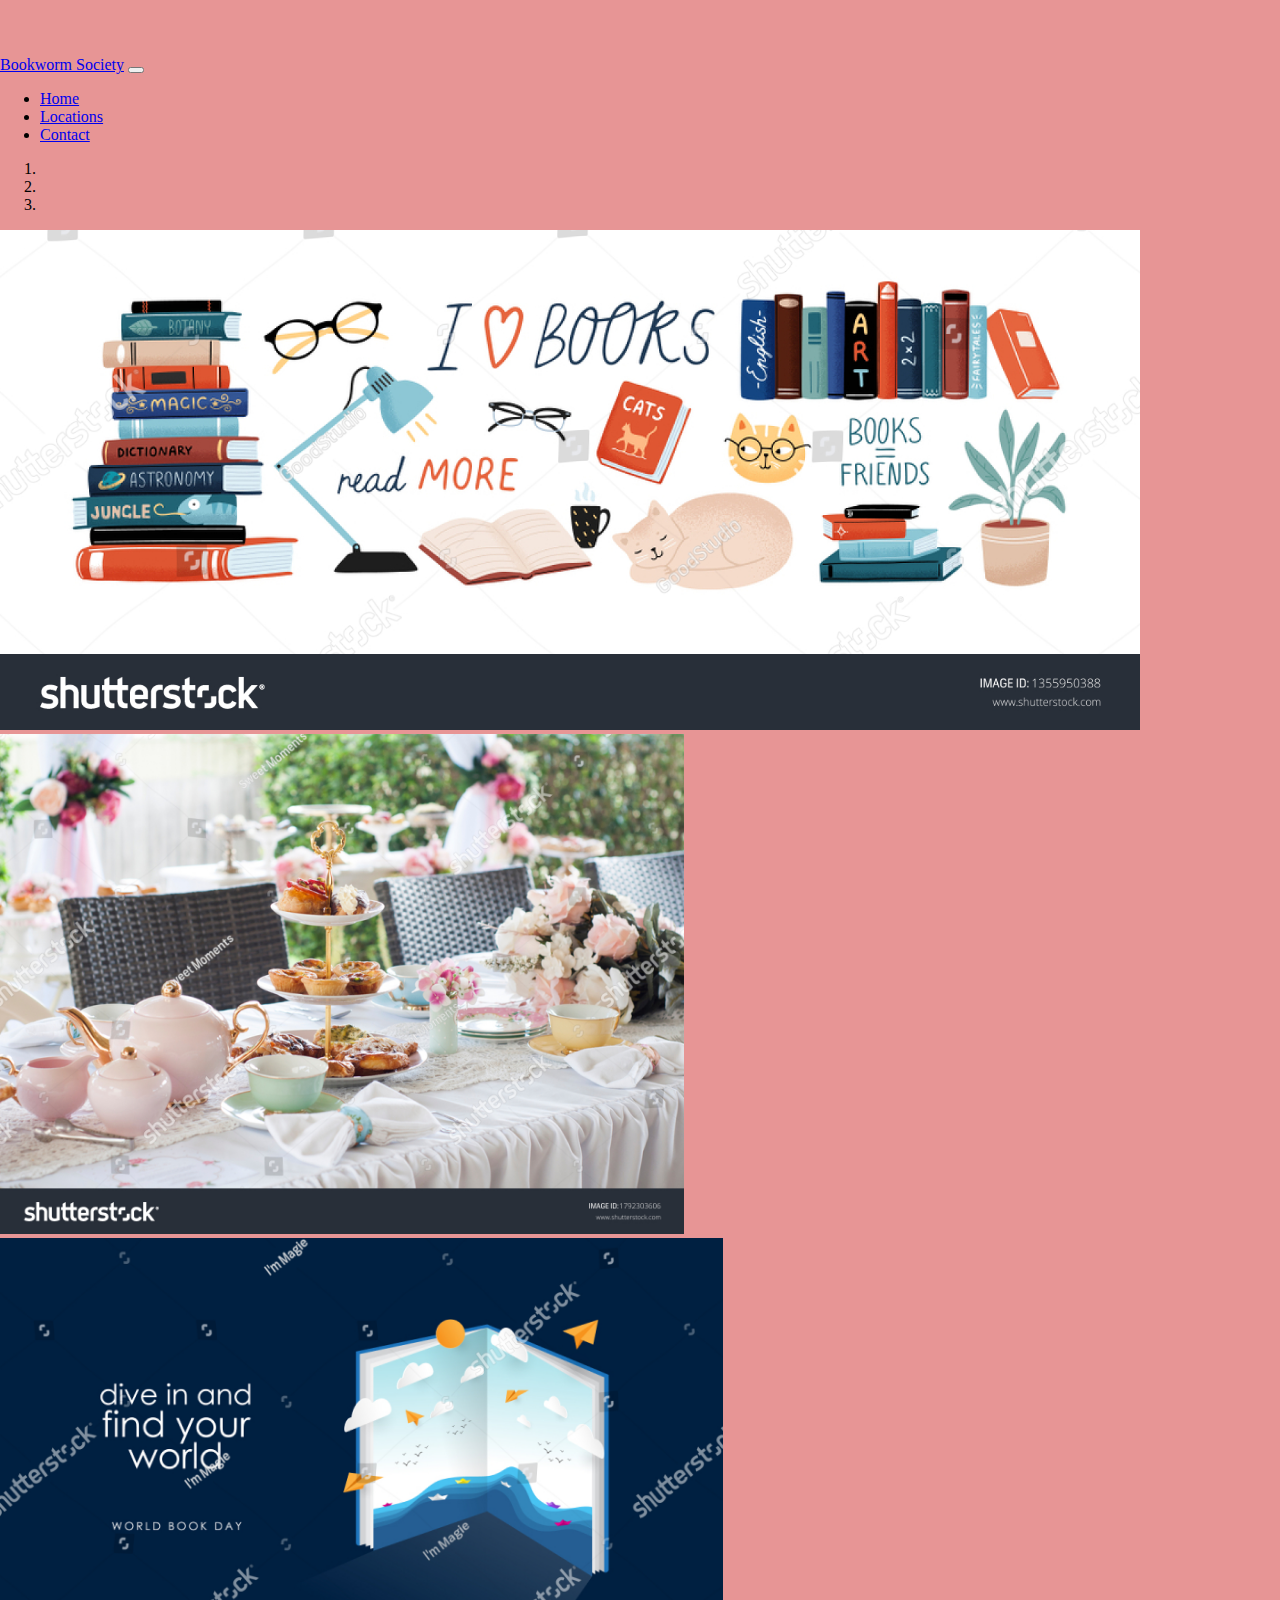
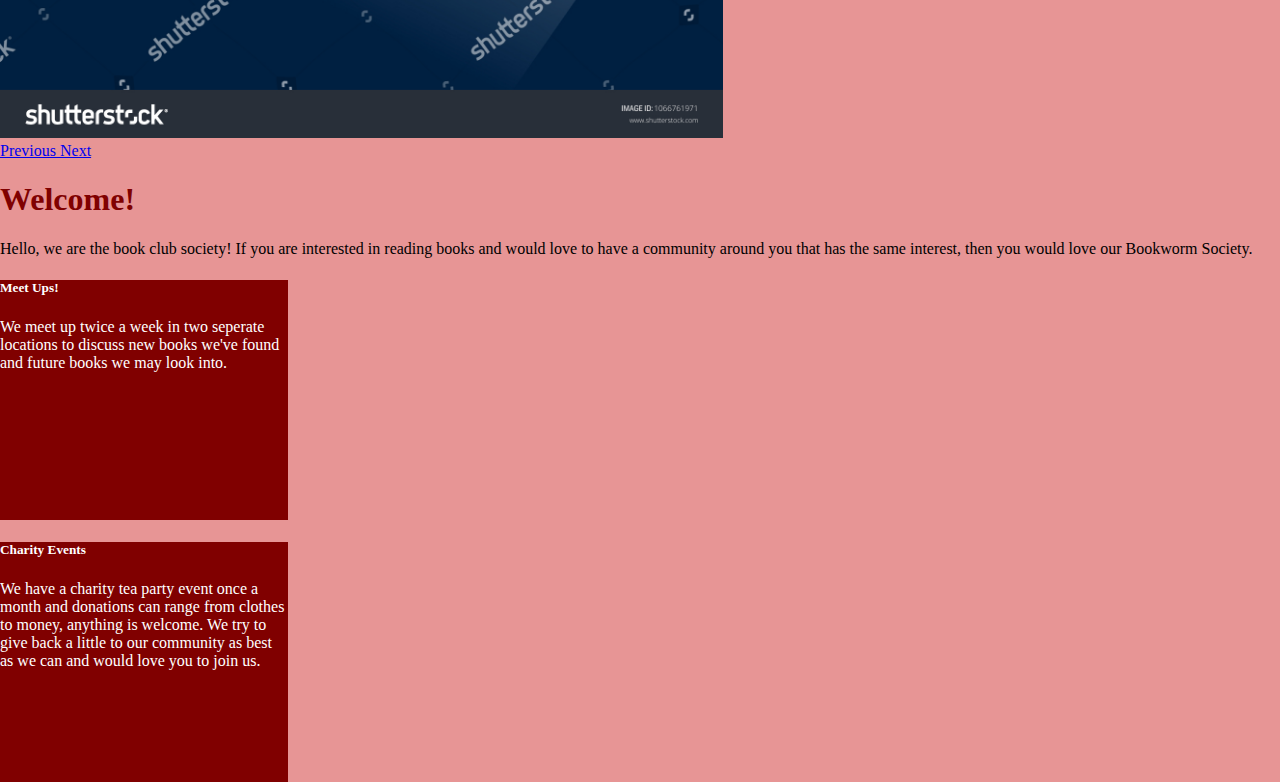
<file: index.html>
<!DOCTYPE html>
<html lang="en">

<head>
    <meta charset="UTF-8">
    <meta name="viewport" content="width=device-width, initial-scale=1.0">
    <title>Home Page</title>
    <link rel="stylesheet" href="assets/css/style.css" />
    <link href="https://cdn.jsdelivr.net/npm/bootstrap@5.0.0-beta1/dist/css/bootstrap.min.css" rel="stylesheet"
        integrity="sha384-giJF6kkoqNQ00vy+HMDP7azOuL0xtbfIcaT9wjKHr8RbDVddVHyTfAAsrekwKmP1" crossorigin="anonymous">
</head>

<body>
    <header>
        <nav class="navbar fixed-top navbar-expand-lg navbar-dark bg-dark">
            <div class="container-fluid">
                <a class="navbar-brand" href="index.html">Bookworm Society</a>
                <button class="navbar-toggler" type="button" data-bs-toggle="collapse"
                    data-bs-target="#navbarSupportedContent" aria-controls="navbarSupportedContent"
                    aria-expanded="false" aria-label="Toggle navigation">
                    <span class="navbar-toggler-icon"></span>
                </button>
                <div class="collapse navbar-collapse" id="navbarSupportedContent">
                    <ul class="navbar-nav ms-auto mb-2 mb-lg-0">
                        <li class="nav-item">
                            <a class="nav-link active" aria-current="page" href="index.html">Home</a>
                        </li>
                        <li class="nav-item">
                            <a class="nav-link" aria-current="page" href="location.html">Locations</a>
                        </li>
                        <li class="nav-item">
                            <a class="nav-link" aria-current="page" href="contact.html">Contact</a>
                        </li>
                    </ul>
                </div>
            </div>
        </nav>
    </header>
    <section>
        <!--Carousel-->
        <div class="row">
            <div class="col-12">
                <div id="carouselExampleIndicators" class="carousel slide" data-bs-ride="carousel">
                    <ol class="carousel-indicators">
                        <li data-bs-target="#carouselExampleIndicators" data-bs-slide-to="0" class="active"></li>
                        <li data-bs-target="#carouselExampleIndicators" data-bs-slide-to="1"></li>
                        <li data-bs-target="#carouselExampleIndicators" data-bs-slide-to="2"></li>
                    </ol>
                    <div class="carousel-inner">
                        <div class="carousel-item active">
                            <img src="assets/images/lovebooks.jpg" class="d-block w-100" alt="">
                        </div>
                        <div class="carousel-item">
                            <img src="assets/images/afternoontea.jpg" class="d-block w-100" alt="">
                        </div>
                        <div class="carousel-item">
                            <img src="assets/images/worldbookday.jpg" class="d-block w-100" alt="">
                        </div>
                    </div>
                    <a class="carousel-control-prev" href="#carouselExampleIndicators" role="button"
                        data-bs-slide="prev">
                        <span class="carousel-control-prev-icon" aria-hidden="true"></span>
                        <span class="visually-hidden">Previous</span>
                    </a>
                    <a class="carousel-control-next" href="#carouselExampleIndicators" role="button"
                        data-bs-slide="next">
                        <span class="carousel-control-next-icon" aria-hidden="true"></span>
                        <span class="visually-hidden">Next</span>
                    </a>
                </div>
            </div>
        </div>
        <!--About us-->
        <div class="row">
            <div class="col-12">
                <h1 class="text-center py-3">
                    Welcome!
                </h1>
            </div>
            <div class="row">
                <div class="col-12 w-75 mx-auto">
                    <p class="text-center pb-2 text-white">
                        Hello, we are the book club society! If you are interested in reading books and
                        would love to have a community around you that has the same interest, then you would
                        love our Bookworm Society.
                    </p>
                </div>
            </div>
            <div class="row">
                <div class="col-md-6 col-sm-12 pt-2 pb-5">
                    <div class="card text-center mx-auto" style="width: 18rem; height: 15rem;">
                        <div class="card-body">
                            <h5 class="card-title">Meet Ups!</h5>
                            <p class="card-text">We meet up twice a week in two seperate locations to discuss
                                new books we've found and future books we may look into.</p>
                        </div>
                    </div>
                </div>
                <div class="col-md-6 col-sm-12 pt-2 pb-5">
                    <div class="card text-center mx-auto" style="width: 18rem; height: 15rem;">
                        <div class="card-body">
                            <h5 class="card-title">Charity Events</h5>
                            <p class="card-text">We have a charity tea party event once a month and donations
                                can range from clothes to money, anything is welcome. We try to give back a little to
                                our community as best as we can and would love you to join us.</p>
                        </div>
                    </div>
                </div>
            </div>
        </div>

    </section>
    <script src="assets/js/script.js"></script>
    <script src="https://code.jquery.com/jquery-3.5.1.min.js"
        integrity="sha256-9/aliU8dGd2tb6OSsuzixeV4y/faTqgFtohetphbbj0=" crossorigin="anonymous"></script>
    <script src="https://cdn.jsdelivr.net/npm/bootstrap@5.0.0-beta1/dist/js/bootstrap.bundle.min.js"
        integrity="sha384-ygbV9kiqUc6oa4msXn9868pTtWMgiQaeYH7/t7LECLbyPA2x65Kgf80OJFdroafW"
        crossorigin="anonymous"></script>
</body>

</html>
</file>
<file: assets/css/style.css>
body {
    margin: auto;
    padding-top: 56px;
    background-color: rgb(231, 149, 149)!important;
}

h1 {
    color: maroon!important;
}

/*------Home Page Cards------*/

.carousel-item img {
    max-height: 500px;
}

.card {
    background-color: maroon!important;
    color: white;
}

/*------Google Maps------*/
div #map {
    min-height: 360px;
}
</file>
